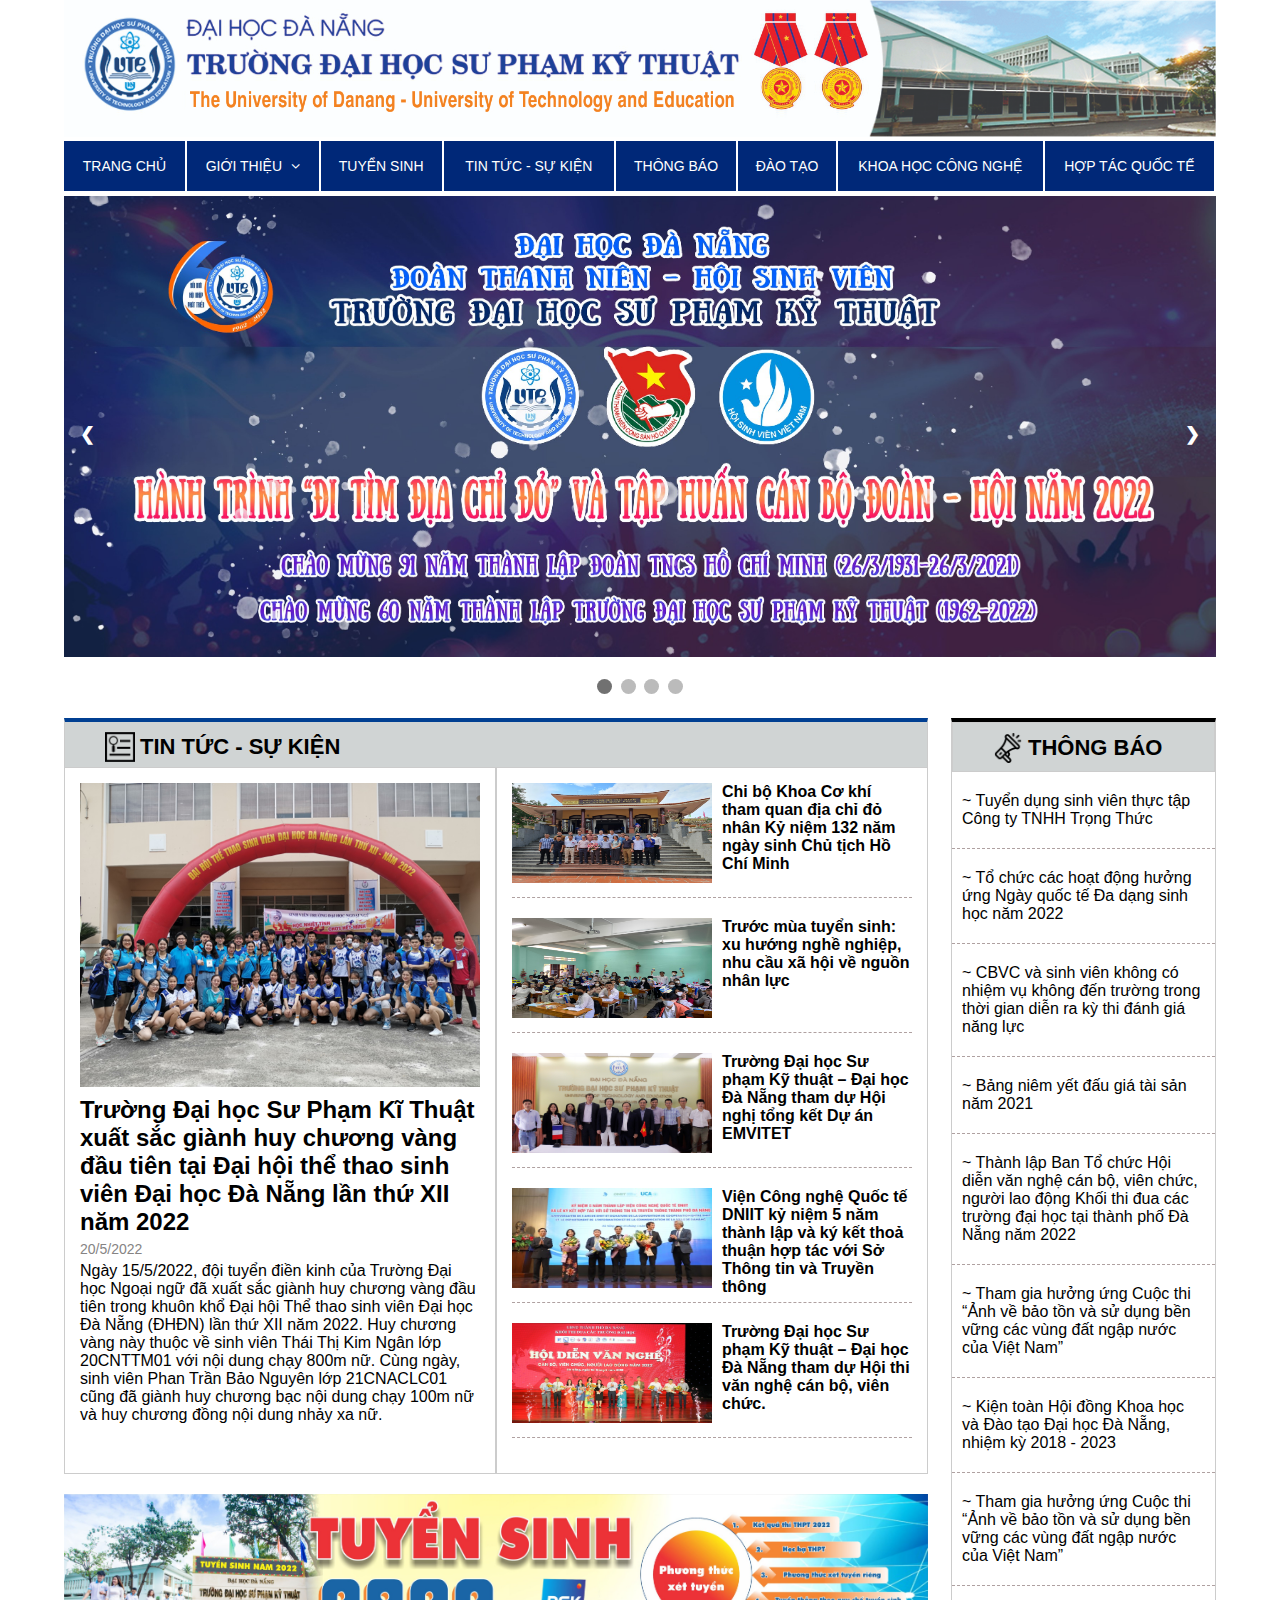
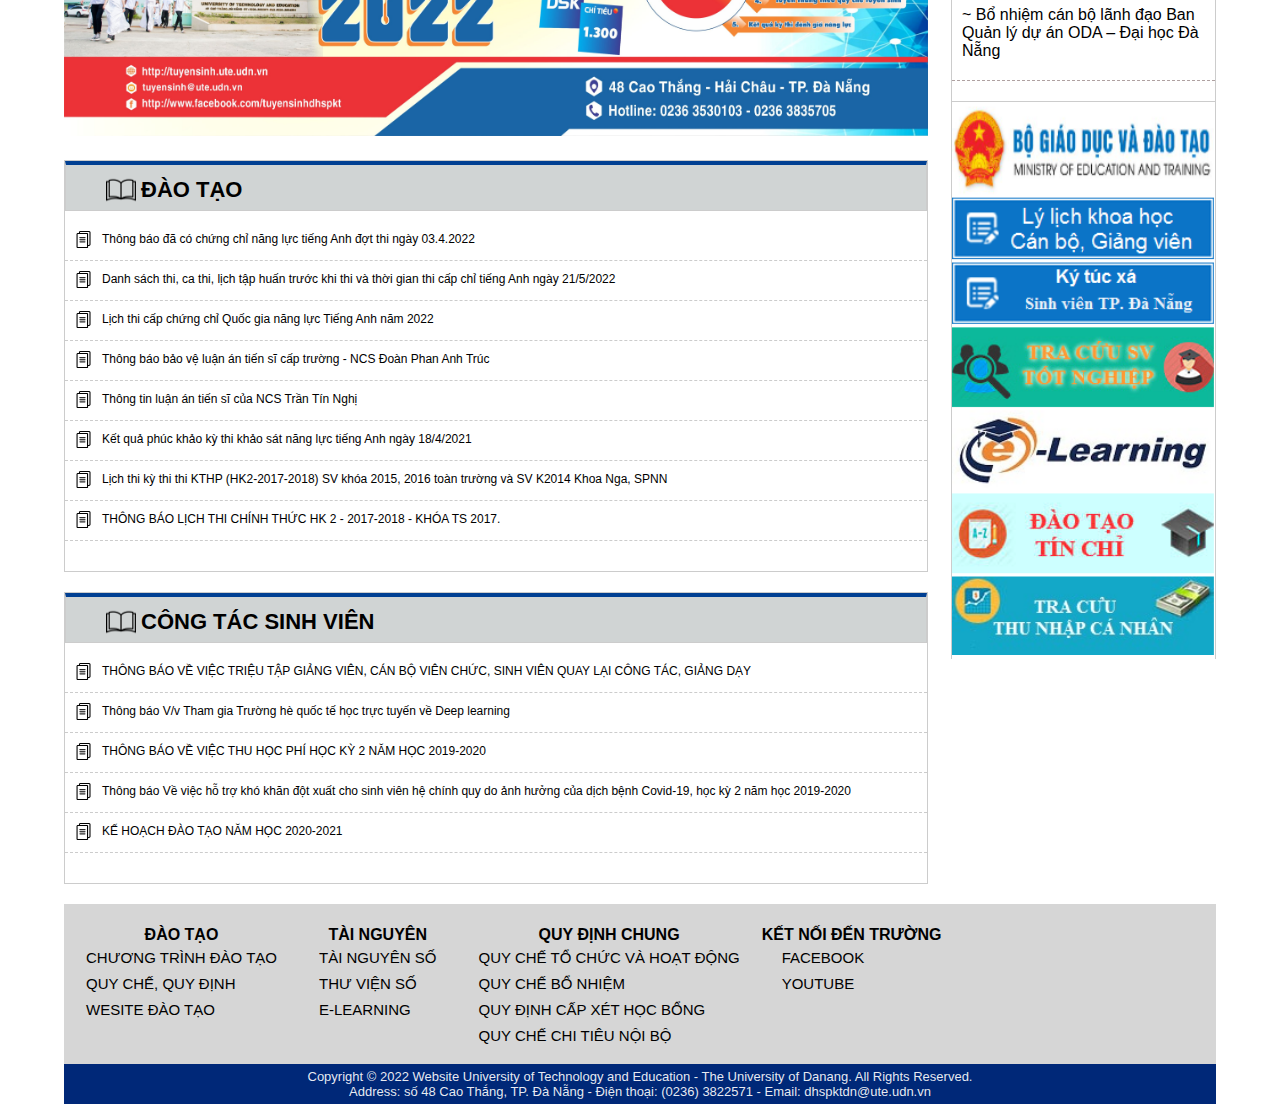
<file: index.html>
<!DOCTYPE html>
<html lang="en">

<head>
    <meta charset="UTF-8">
    <meta http-equiv="X-UA-Compatible" content="IE=edge">
    <meta name="viewport" content="width=device-width, initial-scale=1.0">
    <link rel="stylesheet" href="http://maxcdn.bootstrapcdn.com/font-awesome/4.4.0/css/font-awesome.min.css">
    <title>Trường Đại Học Sư Phạm Kỹ Thuật</title>
    <link rel="stylesheet" href="style.css">
</head>

<body>
    <div id="main">
        <div class="banner1">
            <img src="img/banner-ute.jpg" alt="">
        </div>
        <header>
            <div id="header">
                <ul class="nav">
                    <li class="tc"><a href="index.html">TRANG CHỦ</a></li>
                    <li class="gt"><a id="gt" href="#">GIỚI THIỆU <i class="nav-arrow-down  fa fa-angle-down"></i></a>

                        <ul id="subnav" class="subnav">
                            <li><a href="">Thông Điệp Của Hiệu Trưởng</a></li>
                            <li><a href="">Lịch Sử Phát Triển</a></li>
                            <li><a href="">Sứ Mạng - Tầm Nhìn</a></li>
                            <li><a href="">Cơ Cấu Tổ Chức</a></li>
                            <li><a href="">Hội Đồng Khoa Học & Đào Tạo</a></li>
                            <li><a href="">Tổng Quan Các Chuyên Ngành</a></li>
                            <li><a href="">Chiến Lược Phát Triển</a></li>
                        </ul>
                    </li>
                    <li class="ts"><a href="mini.html">TUYỂN SINH</a></li>
                    <li class="tt"><a href="">TIN TỨC - SỰ KIỆN</a></li>
                    <li class="tb"><a href="">THÔNG BÁO</a></li>
                    <li class="dt"><a href="">ĐÀO TẠO</a></li>
                    <li class="kh"><a href="">KHOA HỌC CÔNG NGHỆ</a></li>
                    <li class="ht"><a href="">HỢP TÁC QUỐC TẾ</a></li>
                </ul>

                <div id="menu">
                    <img src="img/menu.png" alt="">
                </div>
            </div>
        </header>


        <div id="slider">
            <div class="slideshow-container">

                <div class="mySlides fade">
                    <img src="img/slider1.jpg" style="width:100%;;">
                </div>

                <div class="mySlides fade">
                    <img src="img/slider2m.png" style="width:100%;">
                </div>

                <div class="mySlides fade">
                    <img src="img/slider3.png" style="width:100%;">
                </div>

                <div class="mySlides fade">
                    <img src="img/Untitled-1.png" style="width:100%;">
                </div>

                <a class="prev" onclick="plusSlides(-1)">❮</a>
                <a class="next" onclick="plusSlides(1)">❯</a>

            </div>
            <br>

            <div style="text-align:center">
                <span class="dot" onclick="currentSlide(1)"></span>
                <span class="dot" onclick="currentSlide(2)"></span>
                <span class="dot" onclick="currentSlide(3)"></span>
                <span class="dot" onclick="currentSlide(4)"></span>
            </div>

        </div>


        <div id="content">
            <div class="content-left-wrapper">
                <div class="news">
                    <img src="img/news.png" alt="">
                    <p>TIN TỨC - SỰ KIỆN</p>
                </div>

                <div class="content-left">

                    <div class="content-left-main">
                        <a href="">
                            <img src="img/content1.png" alt="">
                            <h2>Trường Đại học Sư Phạm Kĩ Thuật xuất sắc giành huy chương
                                vàng đầu tiên tại Đại hội thể thao sinh viên Đại học
                                Đà Nẵng lần thứ XII năm 2022</h2>
                        </a>

                        <p class="title">20/5/2022</p>
                        <p class="texts">Ngày 15/5/2022, đội tuyển điền kinh của Trường Đại học Ngoại ngữ đã xuất
                            sắc giành huy chương vàng đầu tiên trong khuôn khổ Đại hội Thể thao sinh viên Đại học Đà
                            Nẵng (ĐHĐN) lần thứ XII năm 2022.
                            Huy chương vàng này thuộc về sinh viên Thái Thị Kim Ngân lớp 20CNTTM01 với
                            nội dung chạy 800m nữ. Cùng ngày, sinh viên Phan Trần
                            Bảo Nguyên lớp 21CNACLC01 cũng đã giành huy chương bạc nội dung chạy 100m nữ và huy chương
                            đồng nội dung nhảy xa nữ.</p>
                    </div>


                    <div class="content-left-sub">
                        <a href="">
                            <div class="item">
                                <img src="img/content-sub1.jpg" alt="">
                                <h4>Chi bộ Khoa Cơ khí tham quan địa chỉ đỏ nhân Kỷ niệm 132 năm ngày sinh Chủ tịch Hồ
                                    Chí Minh</h4>
                            </div>
                        </a>

                        <a href="">
                            <div class="item">
                                <img src="img/content-sub2.jpg" alt="">
                                <h4>Trước mùa tuyển sinh: xu hướng nghề nghiệp, nhu cầu xã hội về nguồn nhân lực</h4>
                            </div>
                        </a>

                        <a href="">
                            <div class="item">
                                <img src="img/content-sub3.jpg" alt="">
                                <h4>Trường Đại học Sư phạm Kỹ thuật – Đại học Đà Nẵng tham dự Hội nghị tổng kết Dự án
                                    EMVITET</h4>
                            </div>
                        </a>

                        <a href="">
                            <div class="item">
                                <img src="img/content-sub4.jpg" alt="">
                                <h4>Viện Công nghệ Quốc tế DNIIT kỷ niệm 5 năm thành lập và ký kết thoả thuận hợp tác
                                    với Sở Thông tin và Truyền thông</h4>
                            </div>
                        </a>

                        <a href="">
                            <div class="item">
                                <img src="img/content-sub5.jpg" alt="">
                                <h4>Trường Đại học Sư phạm Kỹ thuật – Đại học Đà Nẵng tham dự Hội thi văn nghệ cán bộ,
                                    viên chức.</h4>
                            </div>
                        </a>

                    </div>
                </div>
                <div class="banner2">
                    <img src="img/tuyensinh2022.jpg" alt="">
                </div>
                <div class="content-edu">
                    <div class="book">
                        <img src="img/book.png" alt="">
                        <p>ĐÀO TẠO</p>
                    </div>
                    <a href="">
                        <div class="edu-list">
                            <img src="img/paper.png" alt="">
                            <p>Thông báo đã có chứng chỉ năng lực tiếng Anh đợt thi ngày 03.4.2022</p>
                        </div>
                    </a>
                    <a href="">
                        <div class="edu-list">
                            <img src="img/paper.png" alt="">
                            <p>Danh sách thi, ca thi, lịch tập huấn trước khi thi và thời gian thi cấp chỉ tiếng Anh
                                ngày 21/5/2022</p>
                        </div>
                    </a>
                    <a href="">
                        <div class="edu-list">
                            <img src="img/paper.png" alt="">
                            <p>Lịch thi cấp chứng chỉ Quốc gia năng lực Tiếng Anh năm 2022</p>
                        </div>
                    </a>
                    <a href="">
                        <div class="edu-list">
                            <img src="img/paper.png" alt="">
                            <p>
                                Thông báo bảo vệ luận án tiến sĩ cấp trường - NCS Đoàn Phan Anh Trúc</p>
                        </div>
                    </a>
                    <a href="">
                        <div class="edu-list">
                            <img src="img/paper.png" alt="">
                            <p>Thông tin luận án tiến sĩ của NCS Trần Tín Nghị</p>
                        </div>
                    </a>
                    <a href="">
                        <div class="edu-list">
                            <img src="img/paper.png" alt="">
                            <p>Kết quả phúc khảo kỳ thi khảo sát năng lực tiếng Anh ngày 18/4/2021</p>
                        </div>
                    </a>
                    <a href="">
                        <div class="edu-list">
                            <img src="img/paper.png" alt="">
                            <p>Lịch thi kỳ thi thi KTHP (HK2-2017-2018) SV khóa 2015, 2016 toàn trường và SV K2014 Khoa
                                Nga, SPNN</p>
                        </div>
                    </a>
                    <a href="">
                        <div class="edu-list">
                            <img src="img/paper.png" alt="">
                            <p>THÔNG BÁO LỊCH THI CHÍNH THỨC HK 2 - 2017-2018 - KHÓA TS 2017.</p>
                        </div>
                    </a>


                </div>

                <div class="content-edu">
                    <div class="book">
                        <img src="img/book.png" alt="">
                        <p>CÔNG TÁC SINH VIÊN</p>
                    </div>
                    <a href="">
                        <div class="edu-list">
                            <img src="img/paper.png" alt="">
                            <p>THÔNG BÁO VỀ VIỆC TRIỆU TẬP GIẢNG VIÊN, CÁN BỘ VIÊN CHỨC, SINH VIÊN QUAY LẠI CÔNG TÁC,
                                GIẢNG DẠY</p>
                        </div>
                    </a>
                    <a href="">
                        <div class="edu-list">
                            <img src="img/paper.png" alt="">
                            <p>Thông báo V/v Tham gia Trường hè quốc tế học trực tuyến về Deep learning</p>
                        </div>
                    </a>
                    <a href="">
                        <div class="edu-list">
                            <img src="img/paper.png" alt="">
                            <p>THÔNG BÁO VỀ VIỆC THU HỌC PHÍ HỌC KỲ 2 NĂM HỌC 2019-2020</p>
                        </div>
                    </a>
                    <a href="">
                        <div class="edu-list">
                            <img src="img/paper.png" alt="">
                            <p>
                                Thông báo Về việc hỗ trợ khó khăn đột xuất cho sinh viên hệ chính quy do ảnh hưởng của
                                dịch bệnh Covid-19, học kỳ 2 năm học 2019-2020</p>
                        </div>
                    </a>
                    <a href="">
                        <div class="edu-list">
                            <img src="img/paper.png" alt="">
                            <p>KẾ HOẠCH ĐÀO TẠO NĂM HỌC 2020-2021</p>
                        </div>
                    </a>

                </div>

            </div>
            <div class="content-right">
                <div class="noti">
                    <img src="img/loadspeak.png" alt="">
                    <p>THÔNG BÁO</p>
                </div>
                <div class="noti-li">
                    <ul class="noti-ul">
                        <li><a href="">~ Tuyển dụng sinh viên thực tập Công ty TNHH Trọng Thức</a></li>
                        <li><a href="">~ Tổ chức các hoạt động hưởng ứng Ngày quốc tế Đa dạng sinh học năm 2022</a></li>
                        <li><a href="">~ CBVC và sinh viên không có nhiệm vụ không đến trường trong thời gian diễn ra kỳ
                                thi đánh giá năng lực</a></li>
                        <li><a href="">~ Bảng niêm yết đấu giá tài sản năm 2021</a></li>
                        <li><a href="">~ Thành lập Ban Tổ chức Hội diễn văn nghệ cán bộ, viên chức, người lao động Khối
                                thi đua các trường đại học tại thành phố Đà Nẵng năm 2022</a></li>
                        <li><a href="">~ Tham gia hưởng ứng Cuộc thi “Ảnh về bảo tồn và sử dụng bền vững các vùng đất
                                ngập nước của Việt Nam”</a></li>
                        <li><a href="">~ Kiện toàn Hội đồng Khoa học và Đào tạo Đại học Đà Nẵng, nhiệm kỳ 2018 -
                                2023</a></li>
                        <li><a href="">~ Tham gia hưởng ứng Cuộc thi “Ảnh về bảo tồn và sử dụng bền vững các vùng đất
                                ngập nước của Việt Nam”</a></li>
                        <li><a href="">~ Bổ nhiệm cán bộ lãnh đạo Ban Quản lý dự án ODA – Đại học Đà Nẵng</a></li>
                    </ul>
                </div>

                <div class="pr">
                    <img src="img/pr-left.png" alt="">
                </div>
            </div>
        </div>

        <div class="footer"></div>
        <div id="footer">
            <div class="footertop">
                <div class="space"></div>
                <table>
                    <thead>
                        <th>ĐÀO TẠO</th>
                        <th>TÀI NGUYÊN</th>
                        <th>QUY ĐỊNH CHUNG</th>
                        <th>KẾT NỐI ĐẾN TRƯỜNG</th>
                    </thead>

                    <tbody>
                        <tr>
                            <td><a href="">chương trình đào tạo</a></td>
                            <td><a href="">tài nguyên số</a></td>
                            <td><a href="">quy chế tổ chức và hoạt động</a></td>
                            <td><a href="">facebook</a></td>
                        </tr>
                        <tr>
                            <td><a href="">QUY CHẾ, QUY ĐỊNH</a></td>
                            <td><a href="">THƯ VIỆN SỐ</a></td>
                            <td><a href="">QUY CHẾ BỔ NHIỆM</a></td>
                            <td><a href="">YOUTUBE</a></td>
                        </tr>
                        <tr>
                            <td><a href="">WESITE ĐÀO TẠO</a></td>
                            <td><a href="">E-LEARNING</a></td>
                            <td><a href="">QUY ĐỊNH CẤP XÉT HỌC BỔNG</a></td>
                            <td><a href=""></a></td>
                        </tr>
                        <tr>
                            <td><a href=""></a></td>
                            <td><a href=""></a></td>
                            <td><a href="">QUY CHẾ CHI TIÊU NỘI BỘ</a></td>
                            <td><a href=""></a></td>
                        </tr>
                    </tbody>
                </table>
                <!-- <img src="/img/logo.png" alt=""> -->
                <div class="copyright">
                    Copyright © 2022 Website University of Technology and Education - The University of Danang. All
                    Rights Reserved. <br>
                    Address: số 48 Cao Thắng, TP. Đà Nẵng - Điện thoại: (0236) 3822571 - Email: dhspktdn@ute.udn.vn
                </div>

            </div>

        </div>


        <script>
            let slideIndex = 1;
            showSlides(slideIndex);

            function plusSlides(n) {
                showSlides(slideIndex += n);
            }

            function currentSlide(n) {
                showSlides(slideIndex = n);
            }

            function showSlides(n) {
                let i;
                let slides = document.getElementsByClassName("mySlides");
                let dots = document.getElementsByClassName("dot");
                if (n > slides.length) { slideIndex = 1 }
                if (n < 1) { slideIndex = slides.length }
                for (i = 0; i < slides.length; i++) {
                    slides[i].style.display = "none";
                }
                for (i = 0; i < dots.length; i++) {
                    dots[i].className = dots[i].className.replace(" active", "");
                }
                slides[slideIndex - 1].style.display = "block";
                dots[slideIndex - 1].className += " active";
            }


            var header = document.getElementById("header");
            var moblieMenu = document.getElementById("menu");
            var headerHeight = header.clientHeight;
            moblieMenu.onclick = function () {
                var isClosed = header.clientHeight === headerHeight;
                if (isClosed) {
                    header.style.height = 'auto';
                }
                else {
                    header.style.height = null;
                }
            }


            var ligt = document.getElementById("gt");
            var subNav = document.getElementById("subnav");

            ligt.onclick = function () {
                var close = subNav.style.display === 'block';
                if (close) {
                    subNav.style.display = 'none';
                }
                else {
                    subNav.style.display = 'block';
                }

            }

        </script>
</body>

</html>
</file>
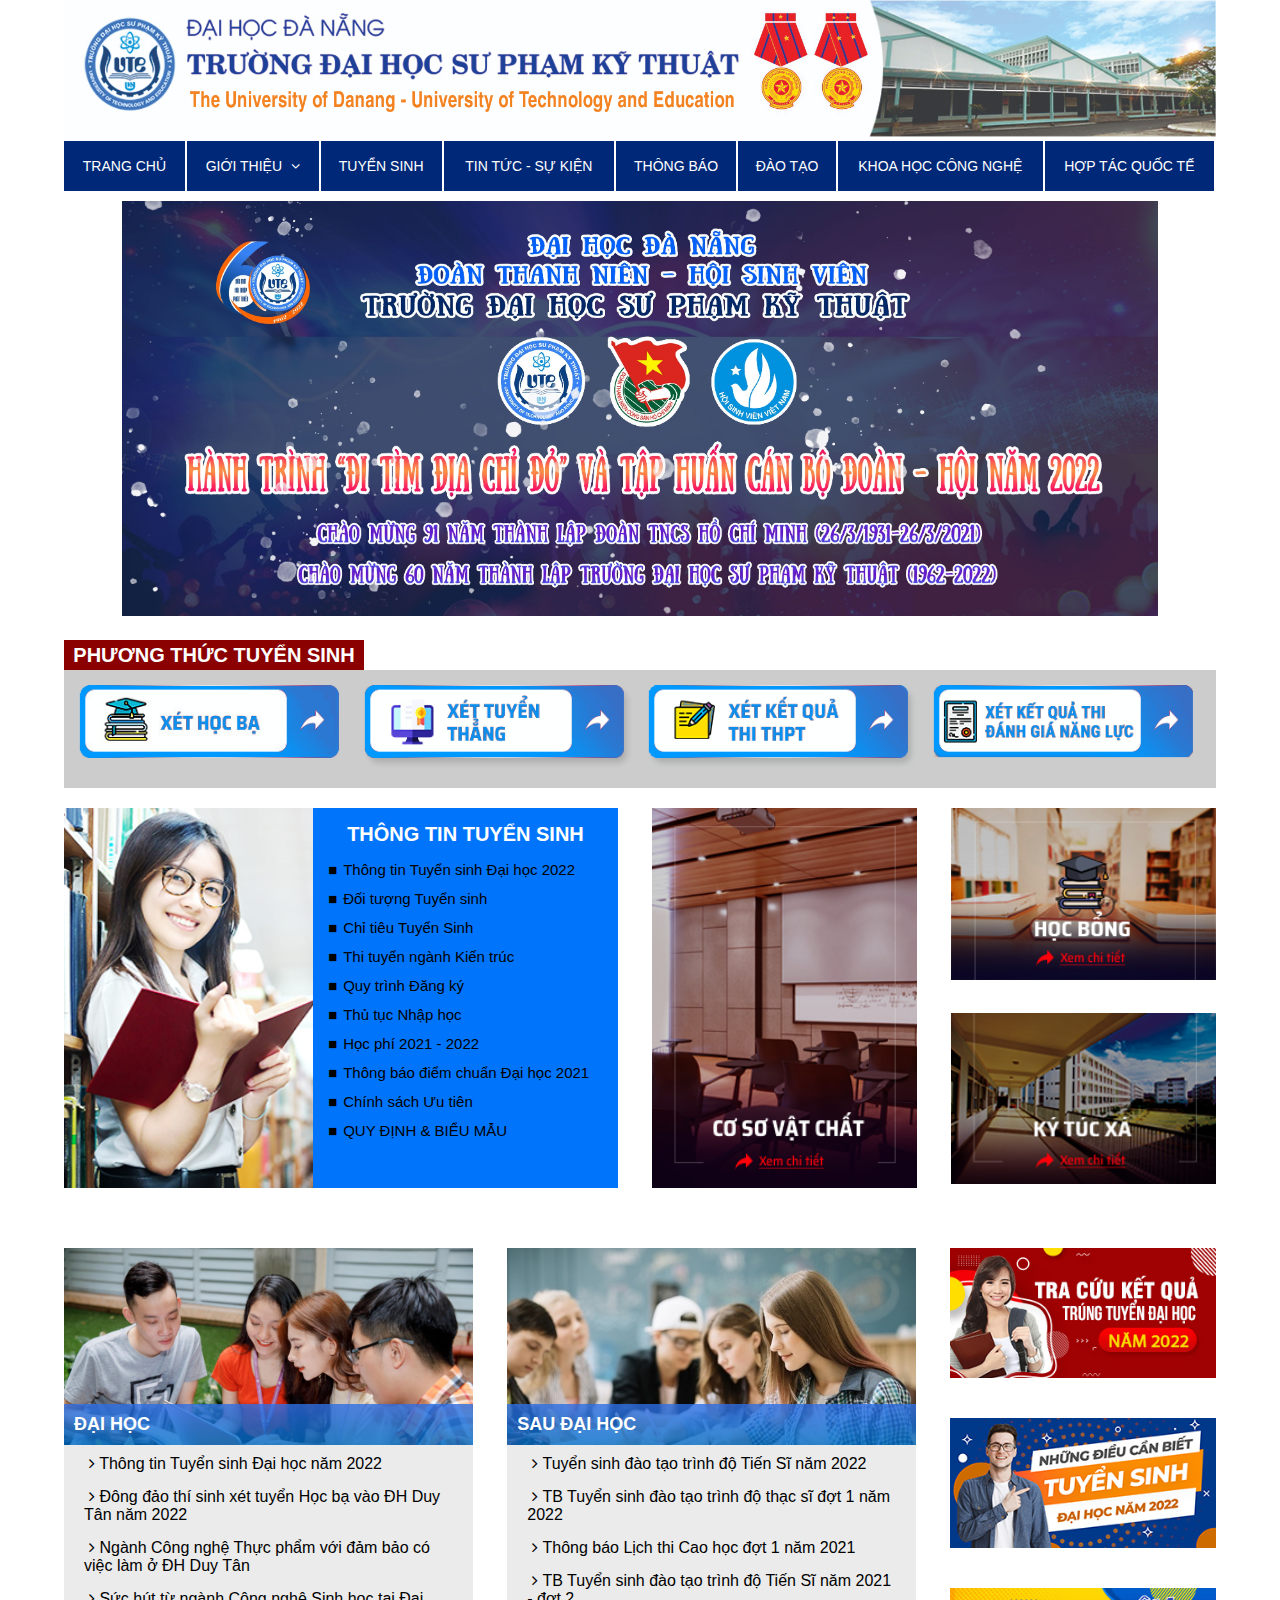
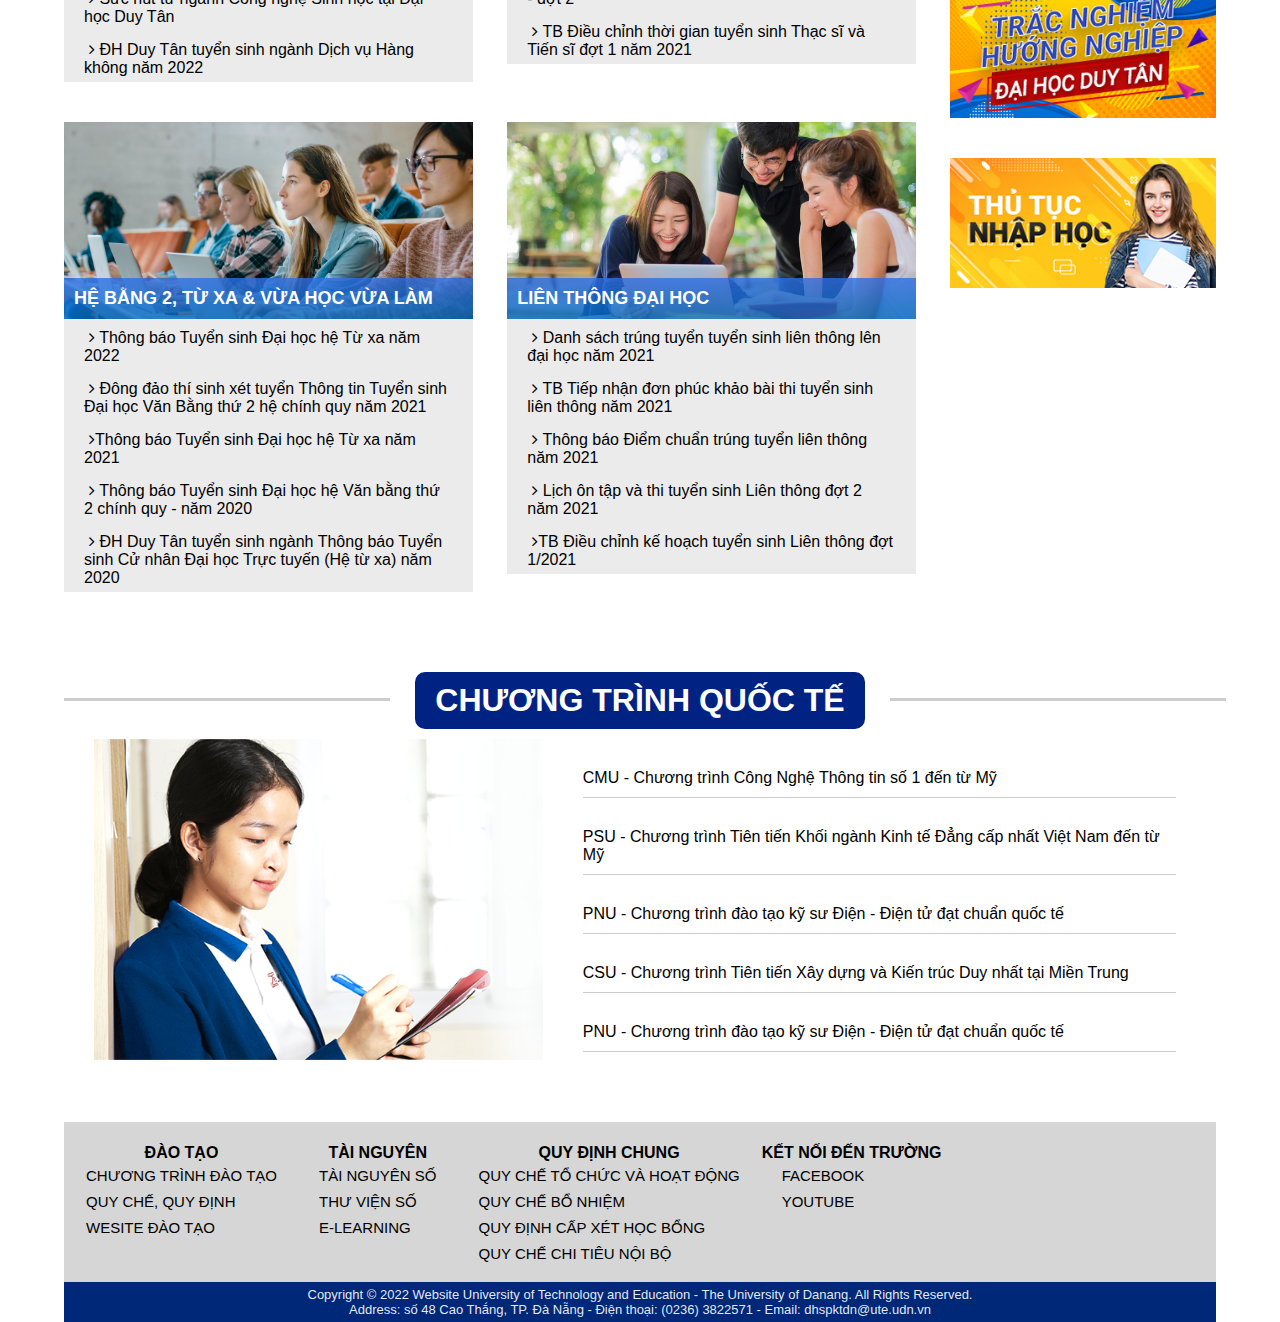
<file: mini.html>
<!DOCTYPE html>
<html lang="en">

<head>
    <meta charset="UTF-8">
    <meta http-equiv="X-UA-Compatible" content="IE=edge">
    <meta name="viewport" content="width=device-width, initial-scale=1.0">
    <link rel="stylesheet" href="http://maxcdn.bootstrapcdn.com/font-awesome/4.4.0/css/font-awesome.min.css">
    <title>Tuyển Sinh - Trường Đại Học Sư Phạm Kỹ Thuật</title>
    <link rel="stylesheet" href="style.css">
    <link rel="stylesheet" href="mini.css">
</head>

<body>
    <div id="main">
        <div class="banner1">
            <img src="img/banner-ute.jpg" alt="">
        </div>
        <header>
            <div id="header">
                <ul class="nav">
                    <li class="tc"><a href="index.html">TRANG CHỦ</a></li>
                    <li class="gt"><a id="gt" href="#">GIỚI THIỆU <i class="nav-arrow-down  fa fa-angle-down"></i></a>

                        <ul id="subnav" class="subnav">
                            <li><a href="">Thông Điệp Của Hiệu Trưởng</a></li>
                            <li><a href="">Lịch Sử Phát Triển</a></li>
                            <li><a href="">Sứ Mạng - Tầm Nhìn</a></li>
                            <li><a href="">Cơ Cấu Tổ Chức</a></li>
                            <li><a href="">Hội Đồng Khoa Học & Đào Tạo</a></li>
                            <li><a href="">Tổng Quan Các Chuyên Ngành</a></li>
                            <li><a href="">Chiến Lược Phát Triển</a></li>
                        </ul>
                    </li>
                    <li class="ts"><a href="mini.html">TUYỂN SINH</a></li>
                    <li class="tt"><a href="">TIN TỨC - SỰ KIỆN</a></li>
                    <li class="tb"><a href="">THÔNG BÁO</a></li>
                    <li class="dt"><a href="">ĐÀO TẠO</a></li>
                    <li class="kh"><a href="">KHOA HỌC CÔNG NGHỆ</a></li>
                    <li class="ht"><a href="">HỢP TÁC QUỐC TẾ</a></li>
                </ul>

                <div id="menu">
                    <img src="img/menu.png" alt="">
                </div>
            </div>
        </header>

        <div id="slider">
            <div class="slideshow-container">

                <div class="mySlides fade">
                    <img src="img/slider1.jpg" style="width:100%;;">
                </div>

                <div class="mySlides fade">
                    <img src="img/slider2m.png" style="width:100%;">
                </div>

                <div class="mySlides fade">
                    <img src="img/slider3.png" style="width:100%;">
                </div>

                <div class="mySlides fade">
                    <img src="img/Untitled-1.png" style="width:100%;">
                </div>

            </div>

        </div>

        <div class="main">
            <div class="heading">
                Phương thức tuyển sinh
            </div>
            <ul class="ptts">
                <li><a href="">
                        <img src="img/xethocba.png" alt="">
                    </a></li>

                <li><a href="">
                        <img src="img/xettuyenthang.png" alt="">
                    </a></li>
                <li><a href="">
                        <img src="img/xetkqthi.png" alt="">
                    </a></li>
                <li><a href="">
                        <img src="img/xettuyendanhgianangluc.png" alt="">
                    </a></li>
            </ul>

            <div class="top-3">
                <div class="top-3-left">
                    <img src="img/tuyensinh-01.png" alt="">
                    <div class="ttts">
                        <p>THÔNG TIN TUYỂN SINH</p>
                        <ul class="ds">
                            <li>Thông tin Tuyển sinh Đại học 2022</li>
                            <li>Đối tượng Tuyển sinh</li>
                            <li>Chỉ tiêu Tuyển Sinh</li>
                            <li>Thi tuyển ngành Kiến trúc</li>
                            <li>Quy trình Đăng ký</li>
                            <li>Thủ tục Nhập học</li>
                            <li>Học phí 2021 - 2022</li>
                            <li>Thông báo điểm chuẩn Đại học 2021</li>
                            <li>Chính sách Ưu tiên</li>
                            <li>QUY ĐỊNH & BIỂU MẪU</li>
                        </ul>
                    </div>
                </div>
                <div class="top-3-right-wrapper">
                    <div class="top-3-mid">
                        <a href="">
                            <img class="ho" src="img/cosovatchat-4444.png" alt="">
                        </a>
                    </div>
                    <div class="top-3-right">
                        <a href="">
                            <img class="ho" src="img/hocbong-6243.png" alt="">
                        </a>
                        <a href="">
                            <img class="ho" src="img/kytucxa-318.png" alt="">
                        </a>
                    </div>
                </div>

            </div>

            <div class="top-4">
                <div class="top-4-left-wrapper">
                    <!-- 1 -->
                    <div class="top-4-left">
                        <div class="left">
                            <div class="items">
                                <div class="bg one">
                                    <h2>
                                        <a href="">ĐẠI HỌC</a>
                                    </h2>
                                </div>
                                <div class="lists">
                                    <ul class="link">
                                        <li><i class="nav-arrow-down  fa fa-angle-right"></i>
                                            Thông tin Tuyển sinh Đại học năm 2022</li>
                                        <li><i class="nav-arrow-down  fa fa-angle-right"></i> Đông đảo thí sinh xét
                                            tuyển
                                            Học bạ vào ĐH Duy Tân năm 2022</li>
                                        <li><i class="nav-arrow-down  fa fa-angle-right"></i> Ngành Công nghệ Thực phẩm
                                            với
                                            đảm bảo có việc làm ở ĐH Duy Tân</li>
                                        <li><i class="nav-arrow-down  fa fa-angle-right"></i> Sức hút từ ngành Công nghệ
                                            Sinh học tại Đại học Duy Tân</li>
                                        <li><i class="nav-arrow-down  fa fa-angle-right"></i> ĐH Duy Tân tuyển sinh
                                            ngành
                                            Dịch vụ Hàng không năm 2022</li>
                                    </ul>
                                </div>
                            </div>
                        </div>
                        <!-- 2 -->
                        <div class="right">
                            <div class="items">
                                <div class="bg two">
                                    <h2>
                                        <a href="">SAU ĐẠI HỌC</a>
                                    </h2>
                                </div>
                                <div class="lists">
                                    <ul class="link">
                                        <li><i class="nav-arrow-down  fa fa-angle-right"></i>
                                            Tuyển sinh đào tạo trình độ Tiến Sĩ năm 2022</li>
                                        <li><i class="nav-arrow-down  fa fa-angle-right"></i>
                                            TB Tuyển sinh đào tạo trình độ thạc sĩ đợt 1 năm 2022</li>
                                        <li><i class="nav-arrow-down  fa fa-angle-right"></i> Thông báo Lịch thi Cao học
                                            đợt
                                            1 năm 2021</li>
                                        <li><i class="nav-arrow-down  fa fa-angle-right"></i> TB Tuyển sinh đào tạo
                                            trình độ
                                            Tiến Sĩ năm 2021 - đợt 2</li>
                                        <li><i class="nav-arrow-down  fa fa-angle-right"></i> TB Điều chỉnh thời gian
                                            tuyển
                                            sinh Thạc sĩ và Tiến sĩ đợt 1 năm 2021</li>
                                    </ul>
                                </div>
                            </div>
                        </div>
                    </div>
                    <!-- 3 -->
                    <div class="top-4-left">
                        <div class="left">
                            <div class="items">
                                <div class="bg three">
                                    <h2>
                                        <a href="">HỆ BẰNG 2, TỪ XA & VỪA HỌC VỪA LÀM</a>
                                    </h2>
                                </div>
                                <div class="lists">
                                    <ul class="link">
                                        <li><i class="nav-arrow-down  fa fa-angle-right"></i>
                                            Thông báo Tuyển sinh Đại học hệ Từ xa năm 2022</li>
                                        <li><i class="nav-arrow-down  fa fa-angle-right"></i> Đông đảo thí sinh xét
                                            tuyển
                                            Thông tin Tuyển sinh Đại học Văn Bằng thứ 2 hệ chính quy năm 2021</li>
                                        <li><i class="nav-arrow-down  fa fa-angle-right"></i>Thông báo Tuyển sinh Đại
                                            học hệ Từ xa năm 2021</li>
                                        <li><i class="nav-arrow-down  fa fa-angle-right"></i> Thông báo Tuyển sinh Đại
                                            học hệ Văn bằng thứ 2 chính quy - năm 2020</li>
                                        <li><i class="nav-arrow-down  fa fa-angle-right"></i> ĐH Duy Tân tuyển sinh
                                            ngành
                                            Thông báo Tuyển sinh Cử nhân Đại học Trực tuyến (Hệ từ xa) năm 2020</li>
                                    </ul>
                                </div>
                            </div>
                        </div>
                        <!-- 4 -->
                        <div class="right">
                            <div class="items">
                                <div class="bg four">
                                    <h2>
                                        <a href="">LIÊN THÔNG ĐẠI HỌC</a>
                                    </h2>
                                </div>
                                <div class="lists">
                                    <ul class="link">
                                        <li><i class="nav-arrow-down  fa fa-angle-right"></i>
                                            Danh sách trúng tuyển tuyển sinh liên thông lên đại học năm 2021</li>
                                        <li><i class="nav-arrow-down  fa fa-angle-right"></i>
                                            TB Tiếp nhận đơn phúc khảo bài thi tuyển sinh liên thông năm 2021</li>
                                        <li><i class="nav-arrow-down  fa fa-angle-right"></i> Thông báo Điểm chuẩn
                                            trúng tuyển liên thông năm 2021</li>
                                        <li><i class="nav-arrow-down  fa fa-angle-right"></i> Lịch ôn tập và thi tuyển
                                            sinh Liên thông đợt 2 năm 2021</li>
                                        <li><i class="nav-arrow-down  fa fa-angle-right"></i>TB Điều chỉnh kế hoạch
                                            tuyển sinh Liên thông đợt 1/2021</li>
                                    </ul>
                                </div>
                            </div>
                        </div>
                    </div>
                </div>


                <div class="top-4-right">
                    <div class="listbanner">
                        <img src="img/banner-tracuukqdaihoc-8369-4000-7897.jpg" alt="">
                        <img src="img/nhung-dieu-can-biet-2021-02-7507-9297.jpg" alt="">
                        <img src="img/tracnghiemhuongnghiep-02-4185.jpg" alt="">
                        <img src="img/thu-tuc-nhap-hoc-02-8361.jpg" alt="">
                    </div>
                </div>
            </div>


            <div class="chuongtrinhquocte">
                <div class="container">
                    <div class="title-center">
                        <div class="wrapper">
                            <h1>CHƯƠNG TRÌNH QUỐC TẾ</h1>
                        </div>
                    </div>
                </div>

                <div class="row-list">
                    <div class="row-list-left">
                        <img src="img/thumb-ctquocte-3209.png" alt="">
                    </div>
                    <div class="row-list-right">
                        <ul>
                            <li>CMU - Chương trình Công Nghệ Thông tin số 1 đến từ Mỹ</li>
                            <li>PSU - Chương trình Tiên tiến Khối ngành Kinh tế Đẳng cấp nhất Việt Nam đến từ Mỹ</li>
                            <li>PNU - Chương trình đào tạo kỹ sư Điện - Điện tử đạt chuẩn quốc tế</li>
                            <li>CSU - Chương trình Tiên tiến Xây dựng và Kiến trúc Duy nhất tại Miền Trung</li>
                            <li>PNU - Chương trình đào tạo kỹ sư Điện - Điện tử đạt chuẩn quốc tế</li>
                        </ul>
                    </div>
                </div>
            </div>

        </div>

        <div id="footer">
            <div class="footertop">
                <div class="space"></div>
                <table>
                    <thead>
                        <th>ĐÀO TẠO</th>
                        <th>TÀI NGUYÊN</th>
                        <th>QUY ĐỊNH CHUNG</th>
                        <th>KẾT NỐI ĐẾN TRƯỜNG</th>
                    </thead>

                    <tbody>
                        <tr>
                            <td><a href="">chương trình đào tạo</a></td>
                            <td><a href="">tài nguyên số</a></td>
                            <td><a href="">quy chế tổ chức và hoạt động</a></td>
                            <td><a href="">facebook</a></td>
                        </tr>
                        <tr>
                            <td><a href="">QUY CHẾ, QUY ĐỊNH</a></td>
                            <td><a href="">THƯ VIỆN SỐ</a></td>
                            <td><a href="">QUY CHẾ BỔ NHIỆM</a></td>
                            <td><a href="">YOUTUBE</a></td>
                        </tr>
                        <tr>
                            <td><a href="">WESITE ĐÀO TẠO</a></td>
                            <td><a href="">E-LEARNING</a></td>
                            <td><a href="">QUY ĐỊNH CẤP XÉT HỌC BỔNG</a></td>
                            <td><a href=""></a></td>
                        </tr>
                        <tr>
                            <td><a href=""></a></td>
                            <td><a href=""></a></td>
                            <td><a href="">QUY CHẾ CHI TIÊU NỘI BỘ</a></td>
                            <td><a href=""></a></td>
                        </tr>
                    </tbody>
                </table>

                <div class="copyright">
                    Copyright © 2022 Website University of Technology and Education - The University of Danang. All
                    Rights Reserved. <br>
                    Address: số 48 Cao Thắng, TP. Đà Nẵng - Điện thoại: (0236) 3822571 - Email: dhspktdn@ute.udn.vn
                </div>

            </div>

        </div>



        <script>
            let slideIndex = 0;
            showSlides();

            function showSlides() {
                let i;
                let slides = document.getElementsByClassName("mySlides");
                for (i = 0; i < slides.length; i++) {
                    slides[i].style.display = "none";
                }
                slideIndex++;
                if (slideIndex > slides.length) { slideIndex = 1 }
                slides[slideIndex - 1].style.display = "block";
                setTimeout(showSlides, 3000);
            }

            var header = document.getElementById("header");
            var moblieMenu = document.getElementById("menu");
            var headerHeight = header.clientHeight;
            moblieMenu.onclick = function () {
                var isClosed = header.clientHeight === headerHeight;
                if (isClosed) {
                    header.style.height = 'auto';
                }
                else {
                    header.style.height = null;
                }
            }


            var ligt = document.getElementById("gt");
            var subNav = document.getElementById("subnav");

            ligt.onclick = function () {
                var close = subNav.style.display === 'block';
                if (close) {
                    subNav.style.display = 'none';
                }
                else {
                    subNav.style.display = 'block';
                }

            }
        </script>
</body>

</html>
</file>
<file: style.css>
* {
    margin: 0;
    padding: 0;
    box-sizing: border-box;
}

html {
    font-family: Arial, Helvetica, sans-serif;
}

#main {
    width: 90%;
    margin: 0 auto;
}

.banner1 img {
    width: 100%;

}

header {
    position: sticky;
    top: 0;
    z-index: 1;
}

#header {
    height: 50px;
    width: 100%;
    background-color: #002878;
    position: relative;
}

.nav {
    display: flex;
    width: 100%;
}

.nav li {
    list-style-type: none;
    line-height: 50px;
    border-right: 2px solid #fff;
    position: relative;
}

.tc {
    width: 10.69%
}

.gt {
    width: 11.65%
}

.ts {
    width: 10.69%
}

.tt {
    width: 15%
}

.tb {
    width: 10.63%
}

.dt {
    width: 8.68%
}

.kh {
    width: 18%
}

.ht {
    width: 14.9%
}

.nav>li>a {
    color: #fff;
    font-size: 14px;
    width: 100%;
    text-align: center;
    display: inline-block;
}

.nav li a {
    text-decoration: none;
}

.nav li:hover {
    background-color: rgb(39, 130, 204);
}

.nav>li:hover i {
    transform: rotate(180deg);
    padding-right: 5px;
    padding-left: 0;
}

.nav>li:hover .subnav {
    display: block;
}

.subnav li:hover {
    background-color: rgb(97, 160, 243);
}

.subnav {
    position: absolute;
    left: 0;
    box-shadow: 0 0 10px rgb(0, 0, 0, 0.5);
    display: none;
}

.subnav li {
    background-color: #fff;
    width: 260px;
    padding-left: 10px;
}

.subnav a {
    color: black;
}

i {
    color: #fff;
    padding-left: 5px;
}

#menu {
    position: absolute;
    top: 10px;
    right: 20px;
    display: none;
}

#menu img {
    width: 30px;
    height: 30px;
}


/* slider */
#slider {
    margin-top: 5px;
    width: 100%;
    cursor: pointer;
}

.slideshow-container {
    width: 100%;
    position: relative;
    margin: auto;
    height: 50%;
}

.mySlides {
    width: 100%;
    height: 38%;
}

.prev,
.next {
    cursor: pointer;
    position: absolute;
    top: 50%;
    width: auto;
    padding: 16px;
    margin-top: -22px;
    color: white;
    font-weight: bold;
    font-size: 18px;
    transition: 0.6s ease;
    border-radius: 0 3px 3px 0;
    user-select: none;
}
.next {
    right: 0;
    border-radius: 3px 0 0 3px;
}

.prev:hover,
.next:hover {
    background-color: rgba(0, 0, 0, 0.8);
}

.dot {
    cursor: pointer;
    height: 15px;
    width: 15px;
    margin: 0 2px;
    background-color: #bbb;
    border-radius: 50%;
    display: inline-block;
    transition: background-color 0.6s ease;
}

.active,
.dot:hover {
    background-color: #717171;
}

.fade {
    animation-name: fade;
    animation-duration: 1.5s;
}

@keyframes fade {
    from {
        opacity: .4
    }

    to {
        opacity: 1
    }
}


/* content */

#content {
    margin-top: 20px;
    display: flex;
    justify-content: space-between;
}

.content-left-wrapper {
    width: 75%;
}

.content-left-wrapper .news {
    height: 50px;
    padding: 10px;
    background-color: rgb(208, 212, 212);
    border: 1px solid #ccc;
    border-top: 4px solid rgb(0, 63, 146);
}

.content-left-wrapper .news img {
    margin-left: 30px;
    margin-right: 5px;
    height: 30px;
    float: left;
}

.content-left-wrapper .news p {
    font-size: 22px;
    line-height: 30px;
    font-weight: bold;
}

.content-left {
    width: 100%;
    display: flex;
}

.content-left-main {
    width: 50%;
    padding: 15px;
    border-left: 1px solid #ccc;
    border-right: 1px solid #ccc;
    border-bottom: 1px solid #ccc;
}

.content-left-main img {
    margin-bottom: 5px;
    width: 100%;
}

.content-left-main>h2 {
    font-size: 17px;
}

.content-left-main .title {
    padding-top: 5px;
    padding-bottom: 5px;
    font-size: 14px;
    color: rgb(134, 132, 132);

}

.content-left-main a {
    text-decoration: none;
    color: #000;
}

.content-left-main .texts {
    font-size: 16px;
}

.content-left-main:hover img {
    opacity: 0.9;
}

.content-left-main:hover h2 {
    color: rgba(0, 0, 0, 0.692);
}

.content-left-sub {
    width: 50%;
    padding: 15px;
    border-left: 1px solid #ccc;
    border-right: 1px solid #ccc;
    border-bottom: 1px solid #ccc;
}

.content-left-sub a {
    text-decoration: none;
    color: #000;
}

.content-left-sub .item {
    height: 115px;
    margin-bottom: 20px;
    border-bottom: 1px dashed rgb(175, 161, 161);
}

.content-left-sub img {
    width: 200px;
    height: 100px;
    float: left;
    margin-right: 10px;
}

.content-left-sub h4 {
    font-size: 16px;
}

.content-left-sub .item:hover {
    opacity: 0.8;
}

.content-left-sub .item:hover h4 {
    color: #1f58ca;
}


.content-right {
    width: 23%;
    border-top: 4px solid rgb(0, 0, 0);
    border-left: 1px solid #ccc;
    border-right: 1px solid #ccc;
    /* border-bottom: 1px solid #ccc; */
    height: fit-content;
}

.noti {
    height: 50px;
    padding: 10px;
    background-color: rgb(208, 212, 212);
    border: 1px solid #ccc;
}

.noti img {
    margin-left: 30px;
    margin-right: 5px;
    height: 30px;
    float: left;
}

.content-right .noti .noti-ul {
    margin-bottom: 10px;
}

.noti p {
    font-size: 22px;
    line-height: 30px;
    font-weight: bold;
}

.content-right .pr img {
    width: 100%;
    cursor: pointer;
    margin: 0 auto;
    border-top: 1px solid #ccc;
}

.noti-ul {
    margin-bottom: 20px;
}

.noti-ul li {
    margin: 20px 0;
    list-style-type: none;
    padding: 0 10px 20px 10px;
    border-bottom: 1px dashed rgb(175, 161, 161);
}

.noti-ul li a {
    text-decoration: none;
    color: #000;
}

.noti-ul li a:hover {
    text-decoration: underline;
    color: #104bc2;
}


.banner2 {
    width: 100%;
    margin-top: 20px;
    cursor: pointer;
    margin-bottom: 20px;
}

.banner2 img {
    height: 100%;
    width: 100%;
}

.content-edu {
    padding-bottom: 30px;
    border: 1px solid #ccc;
    margin-bottom: 20px;
}

.content-edu .book {
    height: 50px;
    padding: 10px;
    background-color: rgb(208, 212, 212);
    border: 1px solid #ccc;
    border-top: 4px solid rgb(0, 63, 146);
    margin-bottom: 10px;
}

.content-edu .book img {
    margin-left: 30px;
    margin-right: 5px;
    height: 30px;
    float: left;
}

.content-edu .book p {
    font-size: 22px;
    line-height: 30px;
    font-weight: bold;
}

.content-edu .edu-list {
    height: 40px;
    padding: 10px 0;
    border-bottom: 1px dashed #ccc;
}

.content-edu .edu-list img {
    height: 17px;
    width: 17px;
    float: left;
    margin-right: 10px;
    margin-left: 10px;
}

.content-edu>a {
    text-decoration: none;
}

.content-edu .edu-list p {
    line-height: 17px;
    color: #000;
    font-size: 12px;
}

.content-edu .edu-list p:hover {
    color: #104bc2;
}

#footer {
    position: relative;
    bottom: 0;
}

.footertop {
    height: 200px;
    background-color: #d6d6d6;
}

.space {
    height: 20px;
}

.footertop td {
    padding: 3px 20px
}

.footertop td a {
    text-decoration: none;
    text-transform: uppercase;
    color: #000;
    font-size: 15px;
    text-align: center;
}

.footertop td a:hover {
    color: darkblue;

}

.copyright {
    height: 40px;
    background-color: #002878;
    font-size: small;
    text-align: center;
    color: rgba(255, 255, 255, 0.911);
    position: absolute;
    bottom: 0;
    width: 100%;
    padding: 5px;
}

/* both */
@media (max-width:1023px) {
    header {
        position: relative;
        overflow: hidden;
    }

    .nav {
        flex-direction: column;

    }

    .nav>li {
        width: 175px;
    }

    .nav>.gt>a>i {
        transform: rotate(-90deg);
    }

    .subnav {
        left: 175px;
        top: 0;
    }

    .subnav li {
        line-height: 50px;
    }

    .subnav li a {
        font-size: 13px;
    }

    .nav>li:hover .subnav {
        display: none;
    }

    #menu {
        display: block;
    }
}

/* ipad */
@media (min-width:740px) and (max-width:1023px) {
    #main {
        width: 100%;
    }

    #content {
        flex-direction: column;
    }

    .content-left-wrapper {
        width: 100%;
    }

    .content-right {
        width: 100%;
    }

    .content-right .pr {
        display: none;
    }

    .content-left-sub .item {
        height: auto;
    }

    .content-left-sub img {
        float: none;
        width: 100%;
        height: auto;

    }

}

/* mobile */
@media (max-width:740px) {
    #main {
        width: 100%;
    }

    #content {
        flex-direction: column;
    }

    .content-left-wrapper {
        width: 100%;
    }

    .content-left {
        flex-direction: column;
    }

    .content-left-main {
        width: 100%;
    }

    .content-left-sub {
        width: 100%;
    }

    .content-left-sub h4 {
        font-size: 14px;
    }

    .content-right {
        width: 100%;
    }

    .content-right .pr {
        display: none;
    }

    #footer {
        display: none;
    }
}
</file>
<file: mini.css>
* {
    margin: 0;
    padding: 0;
    box-sizing: border-box;
}

html {
    font-family: Arial, Helvetica, sans-serif;
}

#main {
    width: 90%;
    margin: 0 auto;
}

.nav li {
    list-style-type: none;
    line-height: 50px;
    border-right: 2px solid #fff;
}

#slider {
    cursor: pointer;
    margin: 0 auto;
    margin-top: 10px;
}

.slideshow-container {
    width: 90%;
}

.mySlides {
    width: 100%;
    height: 38%;
}

.heading {
    background-color: darkred;
    color: #fff;
    width: 300px;
    height: 30px;
    font-size: 20px;
    text-transform: uppercase;
    text-align: center;
    line-height: 30px;
    font-weight: bold;
    margin-top: 20px;
}

.ptts {
    display: flex;
    flex-wrap: wrap;
    justify-content: space-evenly;
    margin: 0 0 20px 0;
    height: fit-content;
    background-color: #ccc;
    padding: 15px 0;
}

.ptts li {
    list-style-type: none;
}

.ptts li img {
    width: 270px;
}

.ptts li img:hover {
    opacity: 0.7;
}

.top-3 {
    display: flex;
    justify-content: space-between;
}

.top-3-left {
    width: 48.07%;
    background-color: aqua;
    display: flex;
}

.top-3-left>img {
    width: 45%;
    object-fit: cover;
}

.ttts {
    width: 55%;
    padding: 15px 15px;
    background-color: rgb(0, 117, 252);
}

.ttts>p {
    font-size: 20px;
    text-align: center;
    font-weight: bold;
    margin-bottom: 15px;
    color: #fff;
}

.ttts .ds {
    list-style: none;
}

.ttts .ds li {
    margin-bottom: 12px;
    padding-right: 10px;
    display: list-item;
    font-size: 15px;
    cursor: pointer;
}

.ttts .ds li:hover {
    color: #fff;
}

.ttts .ds li::before {
    content: "\25A0";
    display: inline-block;
    width: 1em;
    font-weight: bold;
    color: #000;
}

.top-3-right-wrapper {
    width: 49%;
    display: flex;
    justify-content: space-between;
}

.top-3-mid {
    width: 47%
}

.top-3-mid>a>img {
    width: 100%;
    height: 100%;
}

.top-3-right {
    width: 47%;
    display: flex;
    flex-direction: column;
    justify-content: space-between;
}

.top-3-right>a>img {
    width: 100%;
}

.ho:hover {
    opacity: 0.7;
}

.top-4 {
    display: flex;
    justify-content: space-between;
    margin-top: 30px;
    padding-top: 30px;
}

.top-4-left-wrapper {
    width: 74%;
}

.top-4-left {
    display: flex;
    justify-content: space-between;
}

.top-4-left .left {
    width: 48%;
    margin-bottom: 30px;
}

.one {
    background: url(img/top4-1.png) no-repeat top left;
}

.two {
    background: url(img/top4-2.jpg) no-repeat top left;
}

.three {
    background: url(img/top4-3.jpeg) no-repeat top left;
}

.four {
    background: url(img/top4-4.jpeg) no-repeat top left;
}

.bg {
    background-size: cover;
    width: 100%;
    height: 197px;
    position: relative;
}

.bg h2>a {
    width: 100%;
    position: absolute;
    bottom: 0;
    text-decoration: none;
    padding: 10px 10px;
    color: #ffffff;
    font-size: 18px;
    background-image: linear-gradient(rgba(46, 110, 230, 0.8), rgba(0, 109, 199, 0.8));
}

.items {
    background-color: rgb(235, 235, 235);
}

.lists {
    padding: 0px 20px;
}

.lists .link li {
    list-style-type: none;
    margin-top: 10px;
    margin-bottom: 10px;
    padding-bottom: 5px;
    font-size: 16px;
    cursor: pointer;
    font-family: "Roboto Condensed Regular", Helvetica Neue, Helvetica, Arial, sans-serif;
}

.lists .link li:hover {
    color: rgb(46, 110, 230);
}

.lists .link li i {
    color: #000;
}

.top-4-left .right {
    width: 48%;
}

/* right */
.top-4-right {
    width: 23.07%;
}

.top-4-right .listbanner {
    display: flex;
    flex-direction: column;
    justify-content: space-between;
    height: 65%;
}

.top-4-right .listbanner>img {
    width: 100%;
    cursor: pointer;
}

/* chuongtrinhquocte */
.container {
    width: 100%;
    margin-top: 40px;
}

.title-center {
    position: relative;
}

.wrapper {
    width: 500px;
    margin: 0 auto;
    background-color: #fff;
}

.title-center .wrapper>h1 {
    background-color: #002383;
    border-radius: 10px;
    width: fit-content;
    padding: 10px 20px;
    color: #fff;
    margin: 0 auto;
    cursor: pointer;
}

.title-center::before {
    content: " ";
    width: 100%;
    padding: 5px;
    border-bottom: #ccc solid 3px;
    position: absolute;
    bottom: 50%;
    left: 0;
    z-index: -1;
}

.row-list {
    display: flex;
    padding: 10px 0 10px 30px;
}

.row-list-left {
    width: 40%;
}

.row-list-left>img {
    width: 100%;
    cursor: pointer;
}

.row-list-right {
    width: 60%;
    padding: 30px 40px;
}

.row-list-right>ul>li {
    list-style-type: none;
    margin-bottom: 30px;
    border-bottom: 1.5px solid #ccc;
    padding-bottom: 10px;
    cursor: pointer;
}

.row-list-right>ul>li:hover {
    color: #002a9e;
}


/* both */
@media (max-width:1023px) {
    #main {
        width: 100%;
    }

    #slider {
        width: 100%;
    }

    .top-3 {
        flex-direction: column;
        justify-content: space-between;
    }

    .top-3-left {
        width: 100%;
        margin-bottom: 20px;
    }

    .top-3-right-wrapper {
        width: 100%;
        flex-wrap: wrap;
    }

    .top-3-mid {
        width: 48%;
    }

    .top-3-right {
        width: 48%;
        justify-content: space-between;
    }

    .top-4 {
        flex-direction: column;
    }

    .top-4-left-wrapper {
        width: 100%;
    }

    .bg {
        min-height: auto;
    }

    .top-4-right {
        width: 100%;
    }

    .top-4-right .listbanner {
        flex-direction: row;
        flex-wrap: wrap;
        justify-content: space-around;
    }

    .top-4-right .listbanner img {
        width: 270px;
        margin: 10px 0;
    }

    .row-list {
        padding: 10px;
    }

    .row-list-right {
        padding: 10px;
    }


}

/* ipad */
@media (min-width:740px) and (max-width:1023px) {
    .top-4-right .listbanner {
        flex-direction: row;
    }

    .top-4-right .listbanner img {
        width: 24%;
    }

    .row-list-right {
        width: 50%;
    }

    .row-list-left {
        width: 50%;
    }
}



/* mobile */
@media (max-width:740px) {
    .row-list-left {
        display: none;
    }

    .row-list-right {
        padding: 10px;
        width: 100%;
    }

    .top-4-left-wrapper {
        width: 100%;
        flex-direction: column;
    }

    .top-4-left {
        width: 100%;
        flex-direction: column;
    }

    .top-4-left .left {
        width: 100%;
    }

    .top-4-left .right {
        width: 100%;
    }
}
</file>
